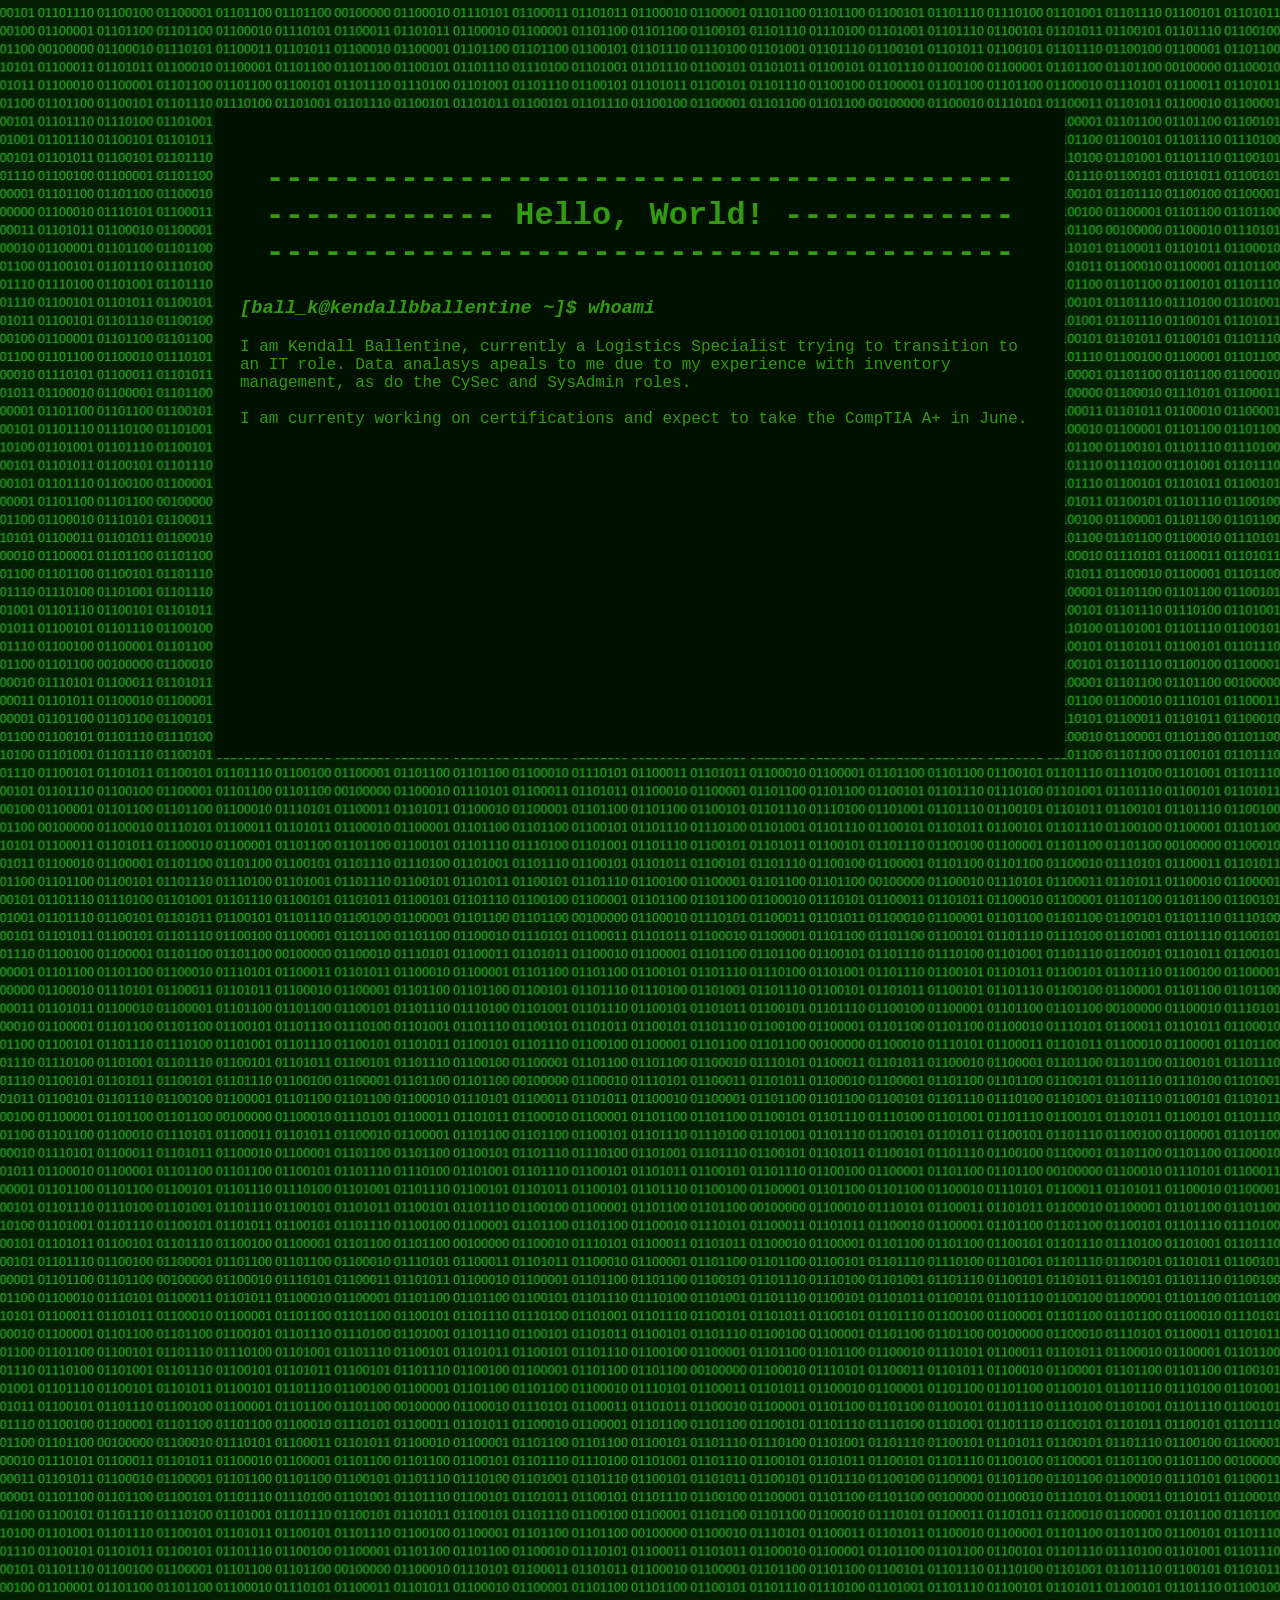
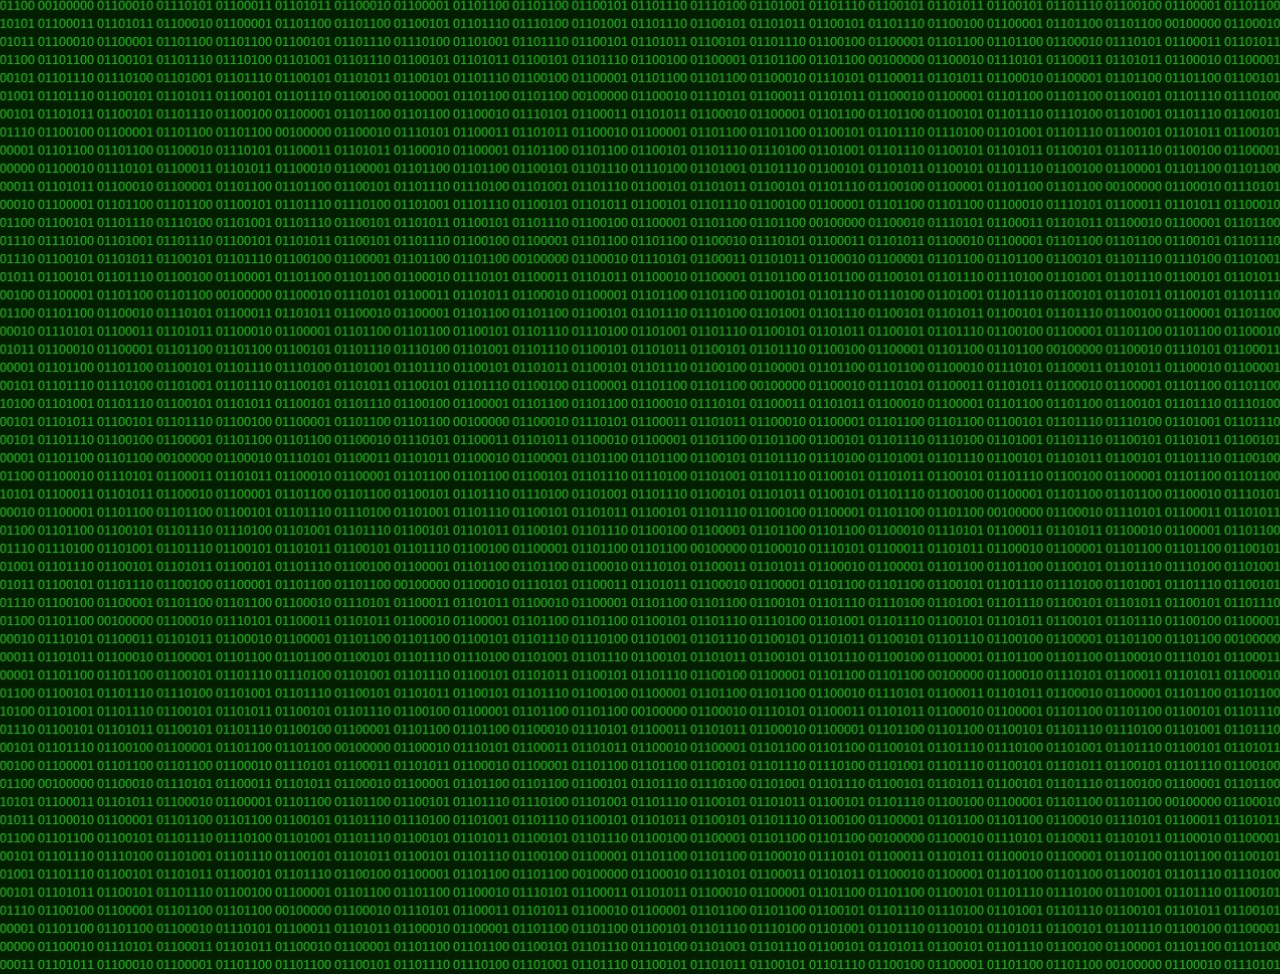
<file: index.html>
<!DOCTYPE html>
<html lang="en">
    <head>
        <link rel="stylesheet" href="style.css">
        <meta charset="UTF-8">
        <meta name="author" content= "Kendall Buck Ballentine">
        <meta name="description" content="portfolio, resume">
        <meta name="viewport" content="width=device-width, initial-scale=1.0">
        <title>K.B.Ballentine | Portfolio</title>
    </head>
    <body>
        <header>
            <nav></nav>
        </header>
        <main>
            <div id="main-content">
                <section id="term">
                    <h1 id="banner">---------------------------------------<br>
                        ------------ Hello, World! ------------<br>
                        ---------------------------------------</h1>
                    <h3 id="prompt">[ball_k@kendallbballentine ~]$ whoami</h3>
                    <p id="desc"> I am Kendall Ballentine, currently a Logistics Specialist
                         trying to transition to an IT role. Data analasys apeals to me due to my
                          experience with inventory management, as do the CySec and SysAdmin roles.
                          <br>
                          <br>
                          I am currenty working on certifications and expect to take the CompTIA A+ in June.

                    </p>
                    
                </section>
            </div>
        </main>
        <footer>

        </footer>
    </body>
</html>
</file>
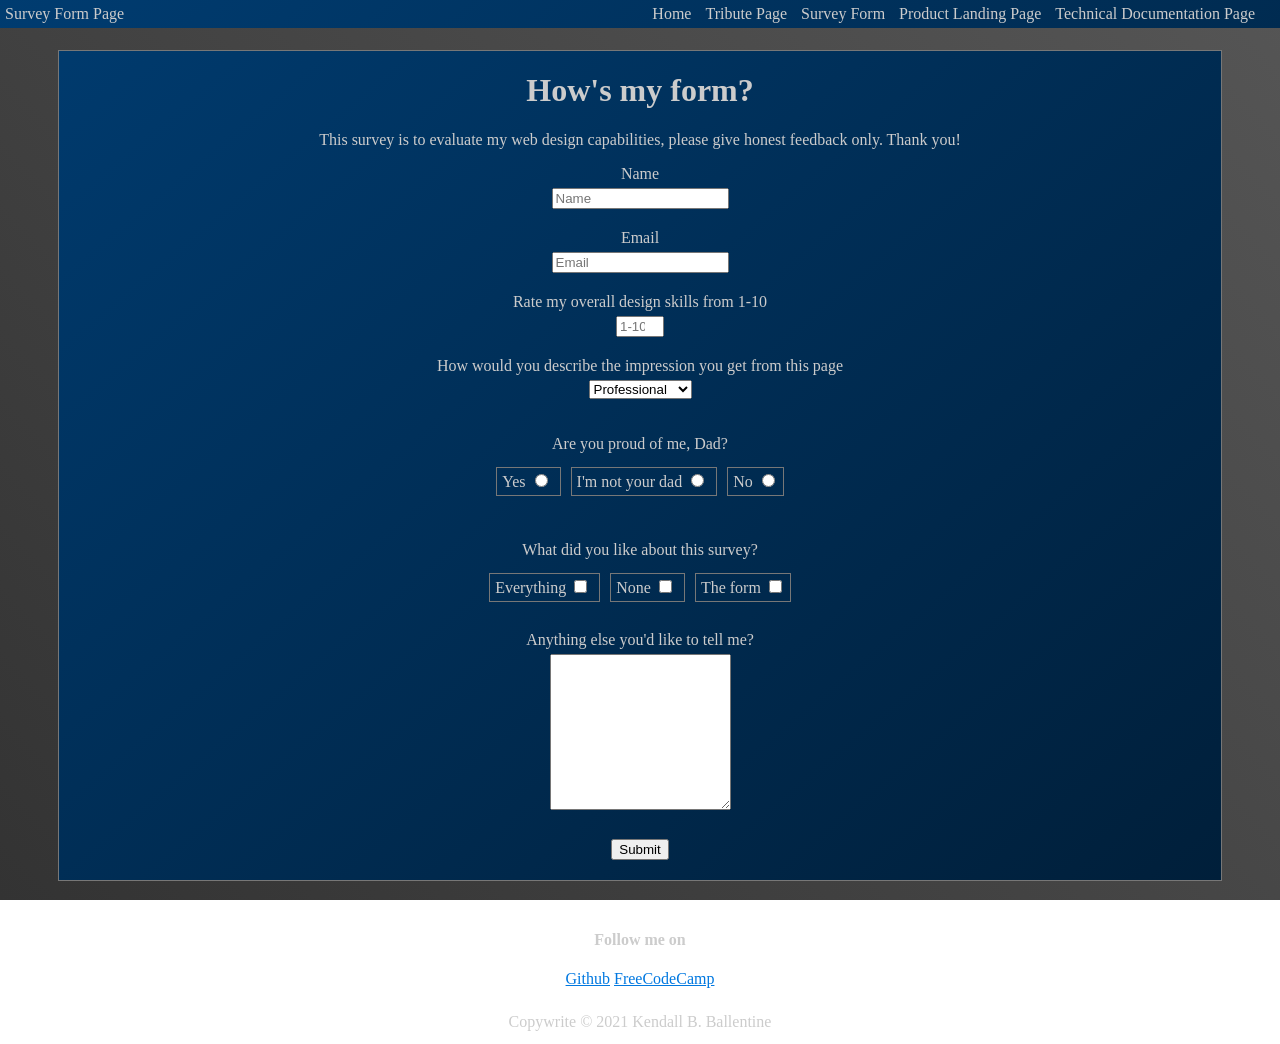
<file: survey/index.html>
<!DOCTYPE html>
<html Lang="en">
    <head>
        <title>Web Design Survey</title>
        <meta charset="UTF-8">
        <meta name="author" content="Kendall B. Ballentine">
        <meta name="keywords" content="coding, html, css, web design, survey project, FreeCodingCamp.org responsive web design survey form project">
        <link rel="stylesheet" href="style.css" type="text/css">

    </head>
    <body>
        <header>
            <div id="page-name">Survey Form Page</div>
            <nav id="nav">
                <a href="../index.html">Home</a>
                <a href="../tribute/index.html">Tribute Page</a>
                <a href="#">Survey Form</a>
                <a href="../plp/index.html">Product Landing Page</a>
				<a href="../tdp/index.html">Technical Documentation Page</a>
            </nav>
        </header>
        <!----------Main Content---------->
        <main id="main">
            <h1 id="title">How's my form?</h1>
            <p id="description">This survey is to evaluate my web design capabilities, please give honest feedback only. Thank you!</p>
            <!----------Survey Form---------->
            <form id="survey-form" action="survey.php" method="POST">
                <!----------Name Input Field---------->
                <label for="name" id="name-label">Name</label><br>
                <input type="text" id="name" placeholder="Name" required><br>
                <!----------Email Input Field---------->
                <label for="email" id="email-label">Email</label><br>
                <input type="email" id="email" placeholder="Email" required><br>
                <!--Overall Rating Field-->
                <Label for="number" id="number-label">Rate my overall design skills from 1-10</Label><br>
                <input type="number" min="1" max="10" id="number" placeholder="1-10" required><br>
                <!--Impression Dropdown-->
                <label for="dropdown" id="dropdown-label">How would you describe the impression you get from this page</label><br>
                <select name="impression" id="dropdown">
                    <option value="pro" id="op-pro">Professional</option>
                    <option value="good" id="op-good">Good</option>
                    <option value="decent" id="op-decent">Decent</option>
                    <option value="ok" id="op-ok">OK</option>
                    <option value="silly" id="op-silly">Silly</option>
                    <option value="poor" id="op-poor">Unimpressive</option>
                    <option value="bad" id="op-bad">Terrible</option>
                </select><br>
                <!--Radio-->
                <div id="rad">
                    <p id="rad-label">Are you proud of me, Dad?</p>
                    <div class="box" id="y-box">
                        <label for="rad-y" id="y-label">Yes</label>
                        <input type="radio" name="radio" value="yes" id="rad-y">
                    </div>
                    <div class="box" id="w-box">    
                        <label for="rad-w" id="w-label">I'm not your dad</label>
                        <input type="radio" name="radio" value="not dad" id="rad-w">
                    </div>
                    <div class="box" id="n-box">
                        <label for="rad-n" id="n-label">No</label>
                        <input type="radio" name="radio" value="no" id="rad-n">
                    </div>
                </div><br>
                <!--Checkbox-->
                <div id="check">
                    <p id="check-label">What did you like about this survey?</p>
                    <div class="box" id="all-box">
                        <label for="check-all" id="all-label">Everything</label>
                        <input type="checkbox" name="check" value="Everything"id="check-all">
                    </div>
                    <div class="box" id="none-box">
                        <label for="check-none" id="none-label">None</label>
                        <input type="checkbox" name="check" value="Nothing" id="check-none">
                    </div>
                    <div class="box" id="form-box">
                        <label for="check-form" id="form-label">The form</label>
                        <input type="checkbox" name="check" value="Form" id="check-form">
                    </div>    
                </div><br>
                <!--Additional Comments Section-->
                <label for="comments" id="comments-label" style="text-align: center;">Anything else you'd like to tell me?</label><br>
                <textarea id="comments" style="height: 150px;"></textarea><br>
                <!--Submit Button-->
                <button type="submit" id="submit">Submit</button>
            </form>
        </main>
        <div class="socials">
			<h4>Follow me on</h4>
			<a href="https://github.com/ThatBassistK" id="github-link">Github</a>
			<a href="https://freecodecamp.org/ThatBassistK" id="profile-link">FreeCodeCamp</a>
		</div>
        <footer>
            <div id="copy">Copywrite &copy; 2021 Kendall B. Ballentine</div>
        </footer>
        <script src="https://cdn.freecodecamp.org/testable-projects-fcc/v1/bundle.js"></script>
    </body>
</html>
</file>
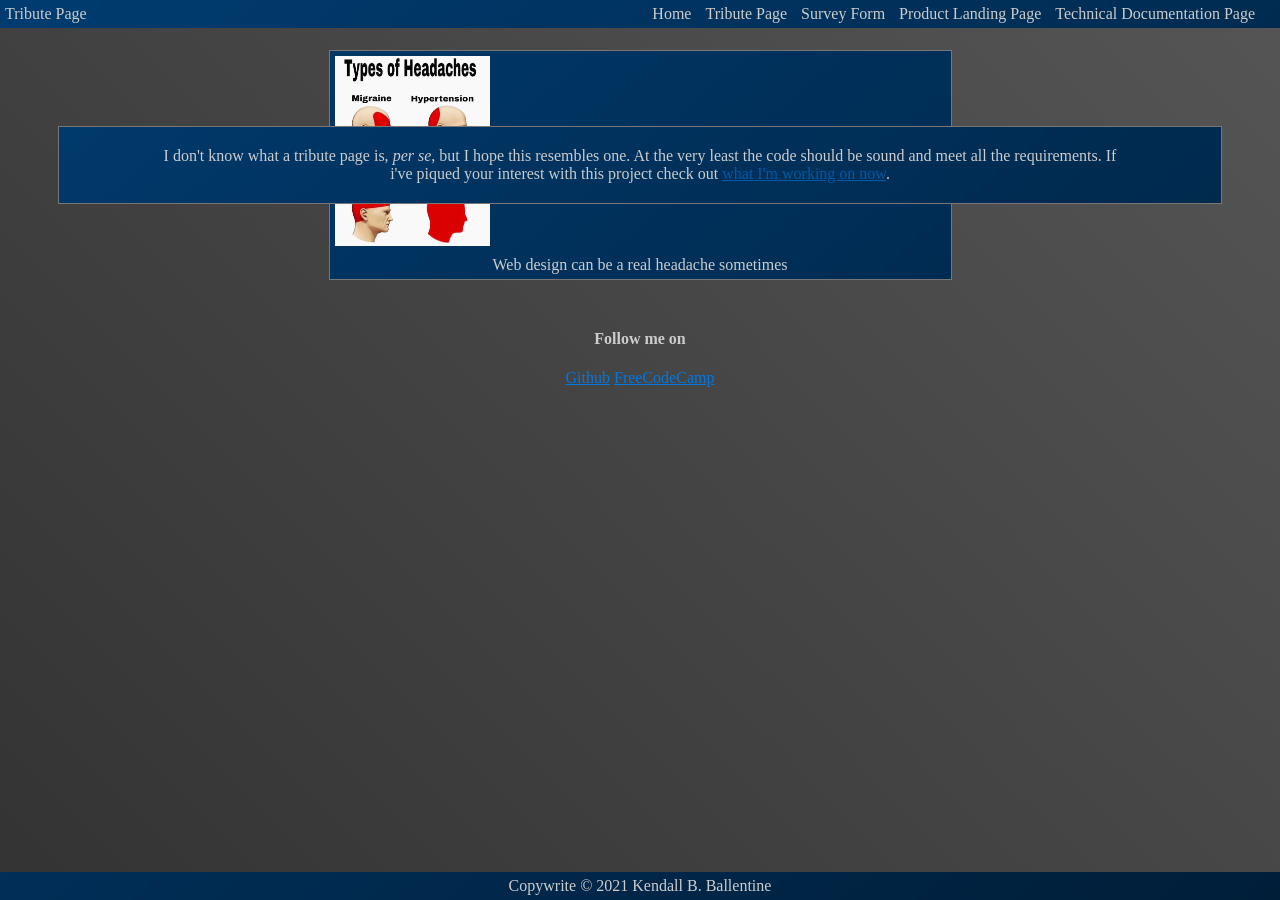
<file: tribute/index.html>
<!DOCTYPE html>
<html lang="en">
    <head>
        <title>Tribute Page for Coding a Tribute Page</title>
        <meta charset="UTF-8">
        <meta name="author" content="Kendall B. Ballentine">
        <meta name="keywords" content="coding, html, css, web design, tribute project, FreeCodingCamp.org responsive web design tribute page project">
        <link rel="stylesheet" href="style.css" type="text/css">
    </head>
    <body>
        <header>
            <div id="page-name">Tribute Page</div>
            <nav id="nav">
                <a href="../index.html">Home</a>
                <a href="#">Tribute Page</a>
                <a href="../survey/index.html">Survey Form</a>
                <a href="../plp/index.html">Product Landing Page</a>
				<a href="../tdp/index.html">Technical Documentation Page</a>
            </nav>
        </header>
        <main id="main">
            <h1 id="title">I made a tribute page!</h1>
            <figure id="img-div">
                <img src="rwd-headache.jpg" alt="Coding headache" id="image">
                <figcaption id="img-caption">Web design can be a real headache sometimes</figcaption>
            </figure>
            <p id="tribute-info">I don't know what a tribute page is, <em>per se</em>, but I hope this resembles one. At the very least the code should be sound and meet all the requirements. If i've piqued your interest with this project check out <a href="https://thatbassistk.com" target="_blank" id="tribute-link">what I'm working on now</a>.</p>
        </main>
        <div class="socials">
			<h4>Follow me on</h4>
			<a href="https://github.com/ThatBassistK" id="github-link">Github</a>
			<a href="https://freecodecamp.org/ThatBassistK" id="profile-link">FreeCodeCamp</a>
		</div>
        <footer>
            <div id="copy">Copywrite &copy; 2021 Kendall B. Ballentine</div>
        </footer>
        <script src="https://cdn.freecodecamp.org/testable-projects-fcc/v1/bundle.js"></script>
    </body>
</html>
</file>
<file: style.css>
body{
    background-color: #333;
    color: #777;
    background-image: url(kbb-bin.jpg);
    height: 2558px;
    background-position: center;
    background-repeat: no-repeat;
    background-size: cover;
}

#main-content{
    display: grid;
    grid-template:
        '. .  term term';
    align-items: center;
    align-content: center;
}

#term{
    display: block;
    grid-area: term;
    font-family: 'Lucida Console', 'Consolas', monospace;
    padding:25px;
    margin-top: 100px;
    height: 600px;
    width: 800px;
    background-color: #010;
    color: #391;
}

#banner{
    text-align: center;
    font-weight: bold;
    font-size: xx-large;
}

#prompt{
    font-style: italic;
}

#desc{
    font-size: medium;
    text-wrap: none;
}
</file>
<file: survey/style.css>
body{
    background-color: #333;
    color: #ccc;
    background: linear-gradient(45deg, #333, #555) no-repeat right top fixed;
    font-family: 'Lucida Console' monospace;
}

header{
    background: linear-gradient(140deg, hsl(208 100% 22%), hsl(208 100% 11%)) no-repeat left top fixed;
    position: fixed;
    top: 0px;
    left: 0px;
    width: 100%;
}

#page-name{
    left: 20px;
    padding: 5px;
    cursor: default;
}

#nav{
    position: fixed;
    top:5px;
    right: 20px;
}

#nav a{
    color:#ccc;
    padding: 5px;
    text-decoration: none
}

#nav a:hover{
    color: #fff;

}

#main{
    background: linear-gradient(140deg, hsl(208 100% 22%), hsl(208 100% 11%)) no-repeat left top fixed;
    margin: 50px;
    text-align: center;
    border: solid 1px #777;
}

input, select, textarea, button{
    margin-top: 5px;
    margin-bottom: 20px;
}



.box{
    border: solid 1px #777;
    display: inline;
    margin: 5px;
    padding: 5px;
}

/*
#rad{
    display: grid;
    grid-template: repeat(3, 1fr)/repeat(3, 1fr);
    grid-template-areas:
        "rad-label rad-label rad-label" 
        "y-label w-label n-label"
        "rad-y rad-w rad-n";
}

#rad-label{
    grid-area: rad-label;
}

#y-label{
    grid-area: y-label;
}

#w-label{
    grid-area: w-label;
}

#n-label{
    grid-area: n-label;
}

#rad-y{
    grid-area: rad-n;
}

#rad-w{
    grid-area: rad-w;
}

#rad-n{
    grid-area: rad-n;
}



#check{
    display: grid;
    grid-template: repeat(3, 1fr)/repeat(3, 1fr);
    grid-template-areas:
        "check-label check-label check-label" 
        "all-label none-label form-label"
        "check-all check-none check-form";
}

#check-label{
    grid-area: check-label;
}

#all-label{
    grid-area: all-label;
}

#none-label{
    grid-area: none-label;
}

#form-label{
    grid-area: form-label;
}

#check-all{
    grid-area: check-all;
}

#check-none{
    grid-area: check-none;
}

#check-form{
    grid-area: check-form;
}
*/

.socials{
    text-align: center;
    margin: 20px;
  }
  
.socials a{
    color: hsl(208 100% 44%);
}

footer{
    background: linear-gradient(140deg, hsl(208 100% 22%), hsl(208 100% 11%)) no-repeat left top fixed;
    color: #ccc;
    position: static;
    bottom: 0px;
    left: 0px;
    width: 100%;
    margin: 0px;
}

#copy{
    padding: 5px;
    text-align: center;
}
</file>
<file: tribute/style.css>
body{
    background-color: #333;
    color: #ccc;
    background: linear-gradient(45deg, #333, #555) no-repeat right top fixed;
    font-family: 'Lucida Console' monospace;
}

header{
    background: linear-gradient(140deg, hsl(208 100% 22%), hsl(208 100% 11%)) no-repeat left top fixed;
    position: fixed;
    top: 0px;
    left: 0px;
    width: 100%;
}

#page-name{
    left: 20px;
    padding: 5px;
    cursor: default;
}

#nav{
    position: fixed;
    top:5px;
    right: 20px;
}

#nav a{
    color:#ccc;
    padding: 5px;
    text-decoration: none
}

#nav a:hover{
    color: #fff;
}


#main{
    display: grid;
    grid-template: 10vh 70vh/repeat(2, 1fr)
        'title title'
        'img-div info';
    justify-content: center;
    align-content: center;
    text-align: center;
    margin: 50px;
}

#title{
    grid-area: title;
    margin: auto;
}

#img-div{
    margin: auto;
    background: linear-gradient(140deg, hsl(208 100% 22%), hsl(208 100% 11%)) no-repeat left top fixed;
    border: solid 1px #777;
    grid-area: img-div;
    
}

#image{
    display: block;
    align-self: center;
    max-width: 25%;
    max-height: auto;
    padding: 5px;
}

#img-caption{
    margin: 5px;
    grid-area: cap;
}

#tribute-info{
    padding: 20px 100px;
    margin: auto;
    background: linear-gradient(140deg, hsl(208 100% 22%), hsl(208 100% 11%)) no-repeat left top fixed;
    border: solid 1px #777;
    grid-area: info;
}

#tribute-link{
    color: hsl(208 100% 33%);
}

#tribute-link:hover{
    color: hsl(208 100% 55%);
}

.socials{
    text-align: center;
    margin: 20px;
}
  
.socials a{
    color: hsl(208 100% 44%);
}

footer{
    background: linear-gradient(140deg, hsl(208 100% 22%), hsl(208 100% 11%)) no-repeat left top fixed;
    color: #ccc;
    position: fixed;
    bottom: 0px;
    left: 0px;
    width: 100%;
    margin: 0px;
}

#copy{
    padding: 5px;
    text-align: center;
}
</file>
